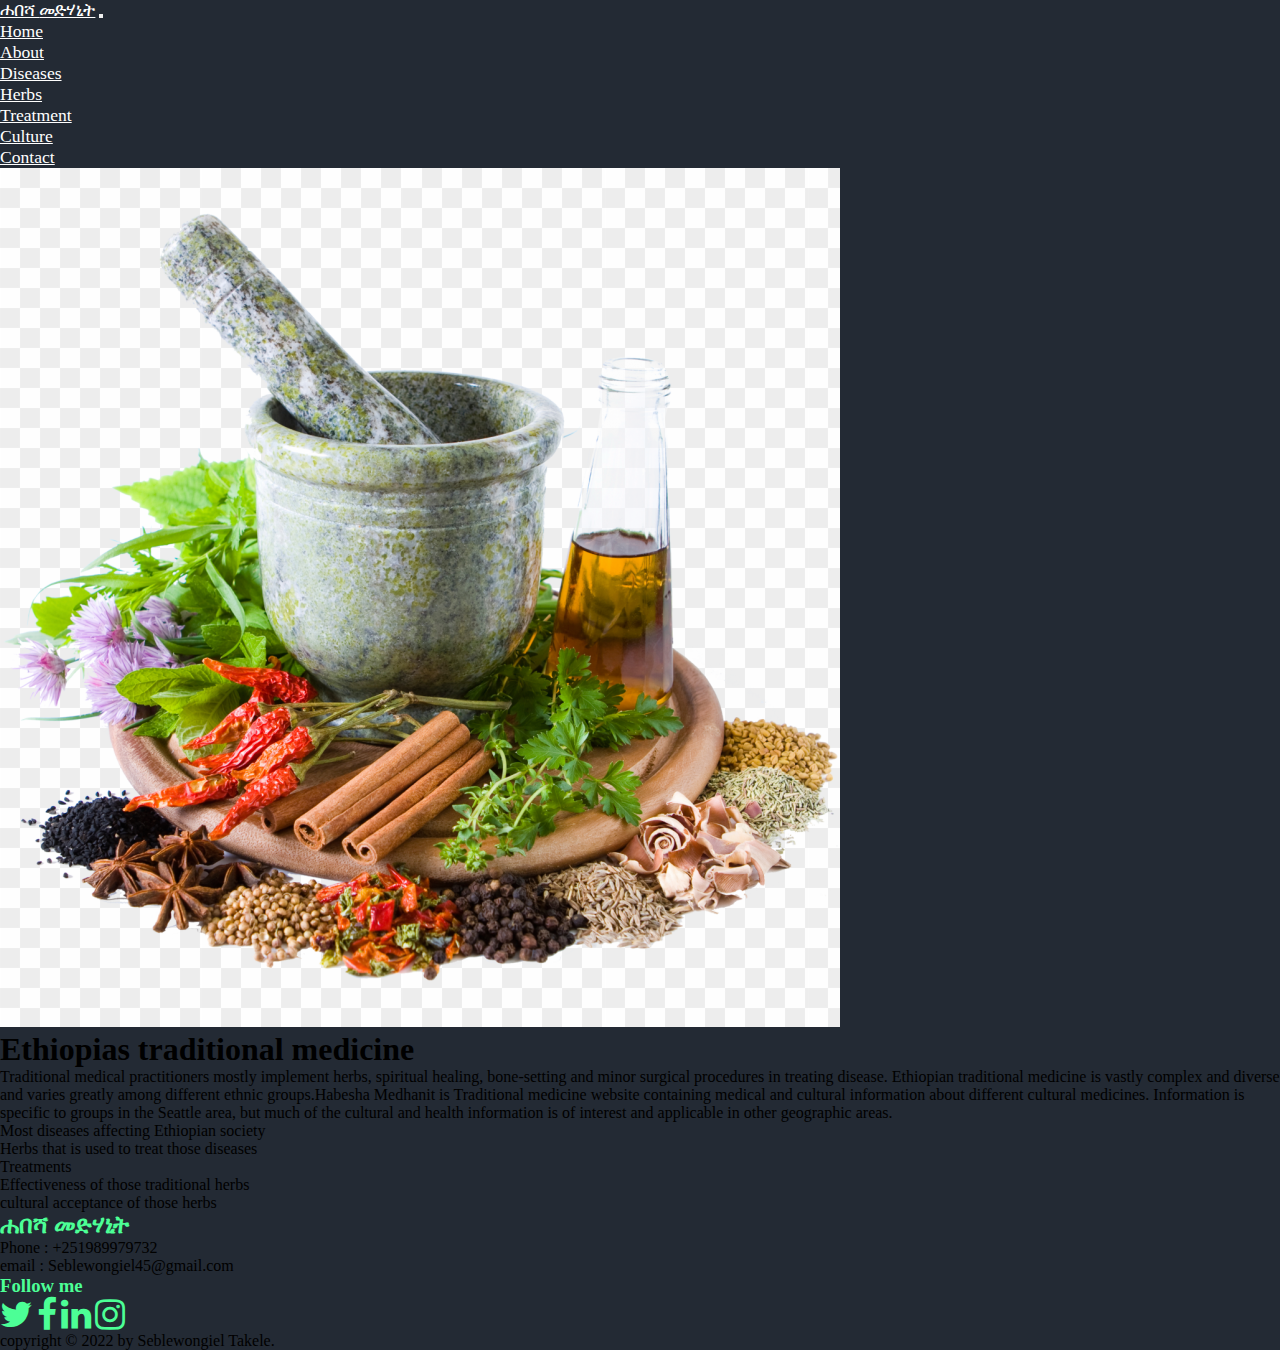
<file: src/html/about.html>
<!DOCTYPE html>
<html lang="en">
<head>
    <meta charset="UTF-8">
    <meta http-equiv="X-UA-Compatible" content="IE=edge">
    <meta name="viewport" content="width=device-width, initial-scale=1.0">
    <title>About</title>
    <link rel="stylesheet" href="https://cdnjs.cloudflare.com/ajax/libs/font-awesome/4.7.0/css/font-awesome.min.css"><!--To include social media icon-->
    
    <link rel="shortcut icon" href="../images/icons8-about.svg" type="image/x-icon">
    <link href="https://cdn.jsdelivr.net/npm/bootstrap@5.3.0-alpha1/dist/css/bootstrap.min.css" rel="stylesheet"
        integrity="sha384-GLhlTQ8iRABdZLl6O3oVMWSktQOp6b7In1Zl3/Jr59b6EGGoI1aFkw7cmDA6j6gD" crossorigin="anonymous">
    <link rel="stylesheet" href="../css/combine.css">
    
</head>
<body class="body">
    <header>
        <nav class="navbar navbar-expand-lg bg-dark navbar-dark py-3 fixed-top">
            <div class="container">
                <a class="navbar-brand mx-3" href="#"><span class="habesh">ሐበሻ </span> መድሃኒት</a>
                <button class="navbar-toggler" type="button" data-bs-toggle="collapse" data-bs-target="#navmenu">
                    <span class="navbar-toggler-icon"></span>
                </button>
                <div class="collapse navbar-collapse" id="navmenu">
                    <ul class="navbar-nav ms-auto mb-2 mb-lg-0">
                        <li class="nav-item"><a class="nav-link text-white px-3" href="../index.html">Home</a></li>
                        <li class="nav-item"><a class="nav-link text-white px-3" href="about.html">About</a></li>
                        <li class="nav-item"><a class="nav-link text-white px-3" href="Diseases.html">Diseases</a></li>
                        <li class="nav-item"><a class="nav-link text-white px-3" href="Herbs.html">Herbs</a></li>
                        <li class="nav-item"><a class="nav-link text-white px-3" href="Treatment.html">Treatment</a>
                        </li>
                        <li class="nav-item"><a class="nav-link text-white px-3" href="culture.html">Culture</a></li>
                        <li class="nav-item"><a class="nav-link text-white px-3" href="contact.html">Contact</a></li>
                    </ul>
                    </ul>
                </div>
            </div>
        </nav>
    </header>
    <main>
        <div class="container">
            <div class="row">
                <div class="col-md-6">
                    <img src="../images/med3.png"  class="img-fluid w-75 " alt="A Picture of Habesha Medhanit">
                </div>
                <div class="col-md-6 my-5">
                    <h1 class=" my-4 text-white fw-bolder">Ethiopias traditional medicine</h1>
                    <p class="lead text-white w-100 fw-normal">Traditional medical practitioners mostly implement herbs, spiritual healing, bone-setting and minor surgical procedures
                    in treating disease. Ethiopian traditional medicine is vastly complex and diverse and varies greatly among different
                    ethnic groups.Habesha Medhanit is Traditional medicine website containing medical and cultural information about
                    different cultural medicines. Information is specific to groups in the Seattle area, but much of the cultural and health
                    information is of interest and applicable in other geographic areas. </p>
                    <ul class="text-decoration-none mx-4">
                        <li class="text-white text-under-none ">Most diseases affecting Ethiopian society</li>
                        <li class="text-white text-under-none">Herbs that is used to treat those diseases</li>
                        <li class="text-white text-under-none">Treatments</li>
                        <li class="text-white text-under-none">Effectiveness of those traditional herbs</li>
                        <li class="text-white text-under-none">cultural acceptance of those herbs</li>
                    </ul>
                </div>
            </div>
        </div>

     
    </main>
    <footer>
        <div class="container">
            <div class="row">
                <div class="col-sm-4">
                    <h2 class="mx-3 my-2 labeld">ሐበሻ መድሃኒት</h2>
                    <ul class="foooter">
                        <li class="text-white p-1">Phone : +251989979732</li>
                        <li class="text-white p-1">email : Seblewongiel45@gmail.com</li>
                    </ul>
                </div>
                <div class="col-sm-4">
                    <h3 class="text-center w-50 my-2 labeld">Follow me</h3>
                    <div class="container d-flex my-4">
                        <a href="#" class="green-icon"><i class="fa fa-2x fa-twitter icons px-3" alt="twitter iocn"></i></a>
                        <a href="#" class="green-icon"><i class="fa fa-2x fa-facebook icons px-3"
                                alt="facebook icon"></i></a>
                        <a href="#" class="green-icon"><i class="fa fa-2x fa-linkedin icons px-3"
                                alt="Linkedin icon"></i></a>
                        <a href="#" class="green-icon"><i class="fa fa-2x fa-instagram icons px-3"
                                alt="instagram icon"></i></a>
                    </div>
                </div>
                <div class="col-sm-4 text-white d-flex align-items-center">
                    <p>copyright © 2022 by <span class="copyright--name"> Seblewongiel Takele.</span> </p>
    
                </div>
            </div>
        </div>
    </footer>
    <script src="https://cdn.jsdelivr.net/npm/bootstrap@5.3.0-alpha1/dist/js/bootstrap.bundle.min.js"
        integrity="sha384-w76AqPfDkMBDXo30jS1Sgez6pr3x5MlQ1ZAGC+nuZB+EYdgRZgiwxhTBTkF7CXvN"
        crossorigin="anonymous"></script>
     <script src="../scripts/style.js"></script> 
</body>
</html>
</file>
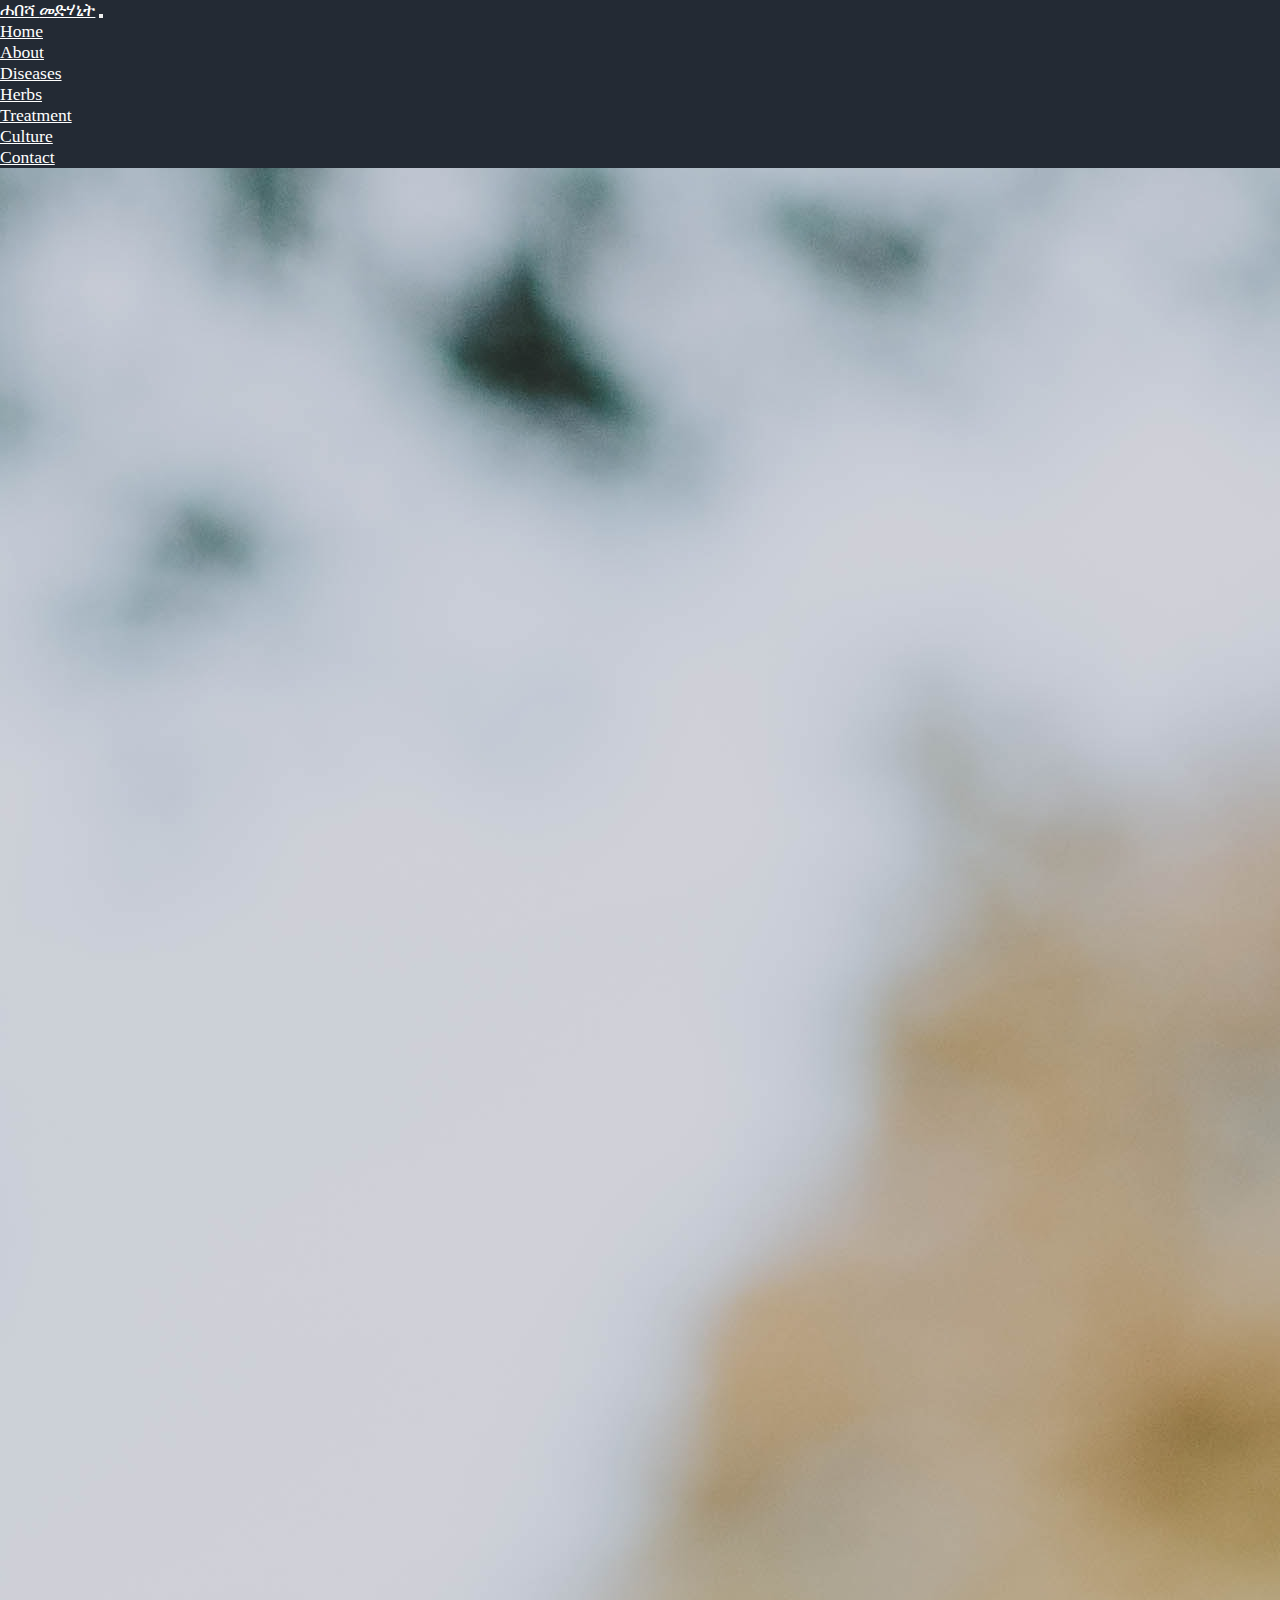
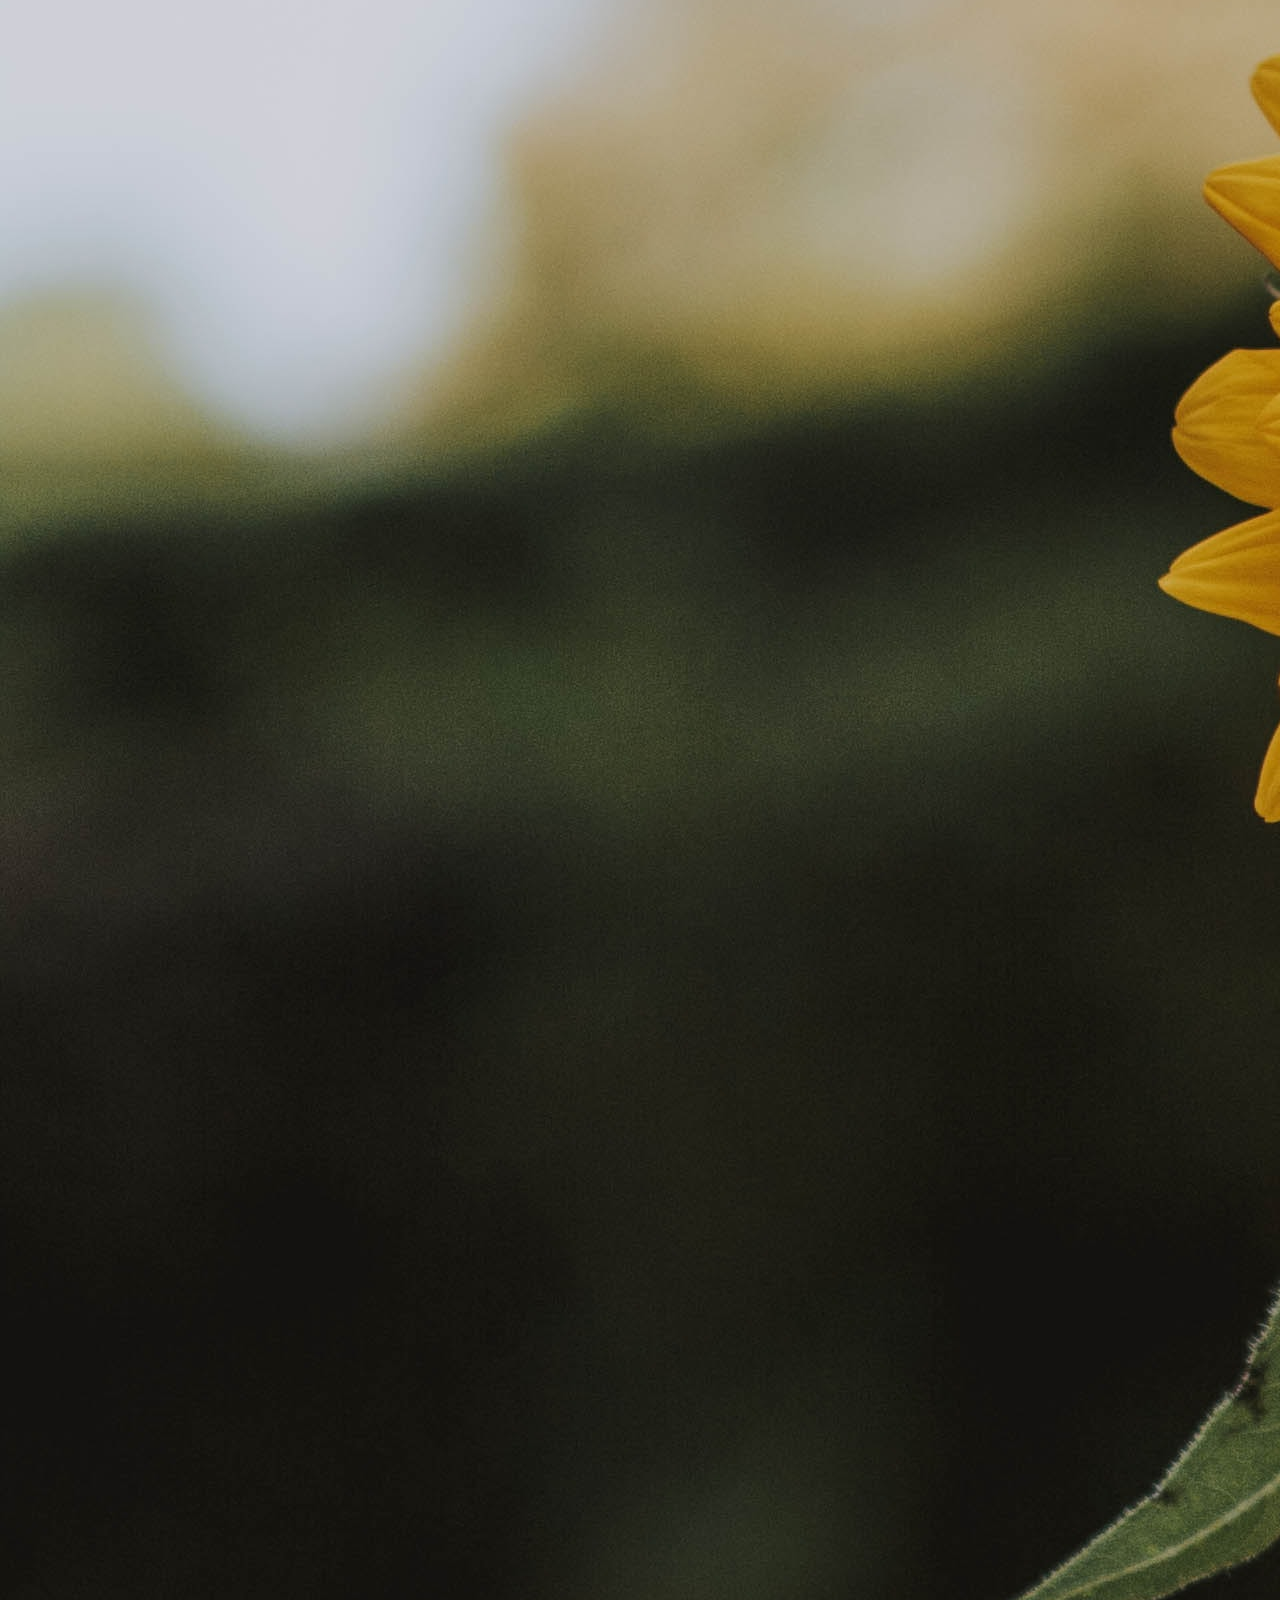
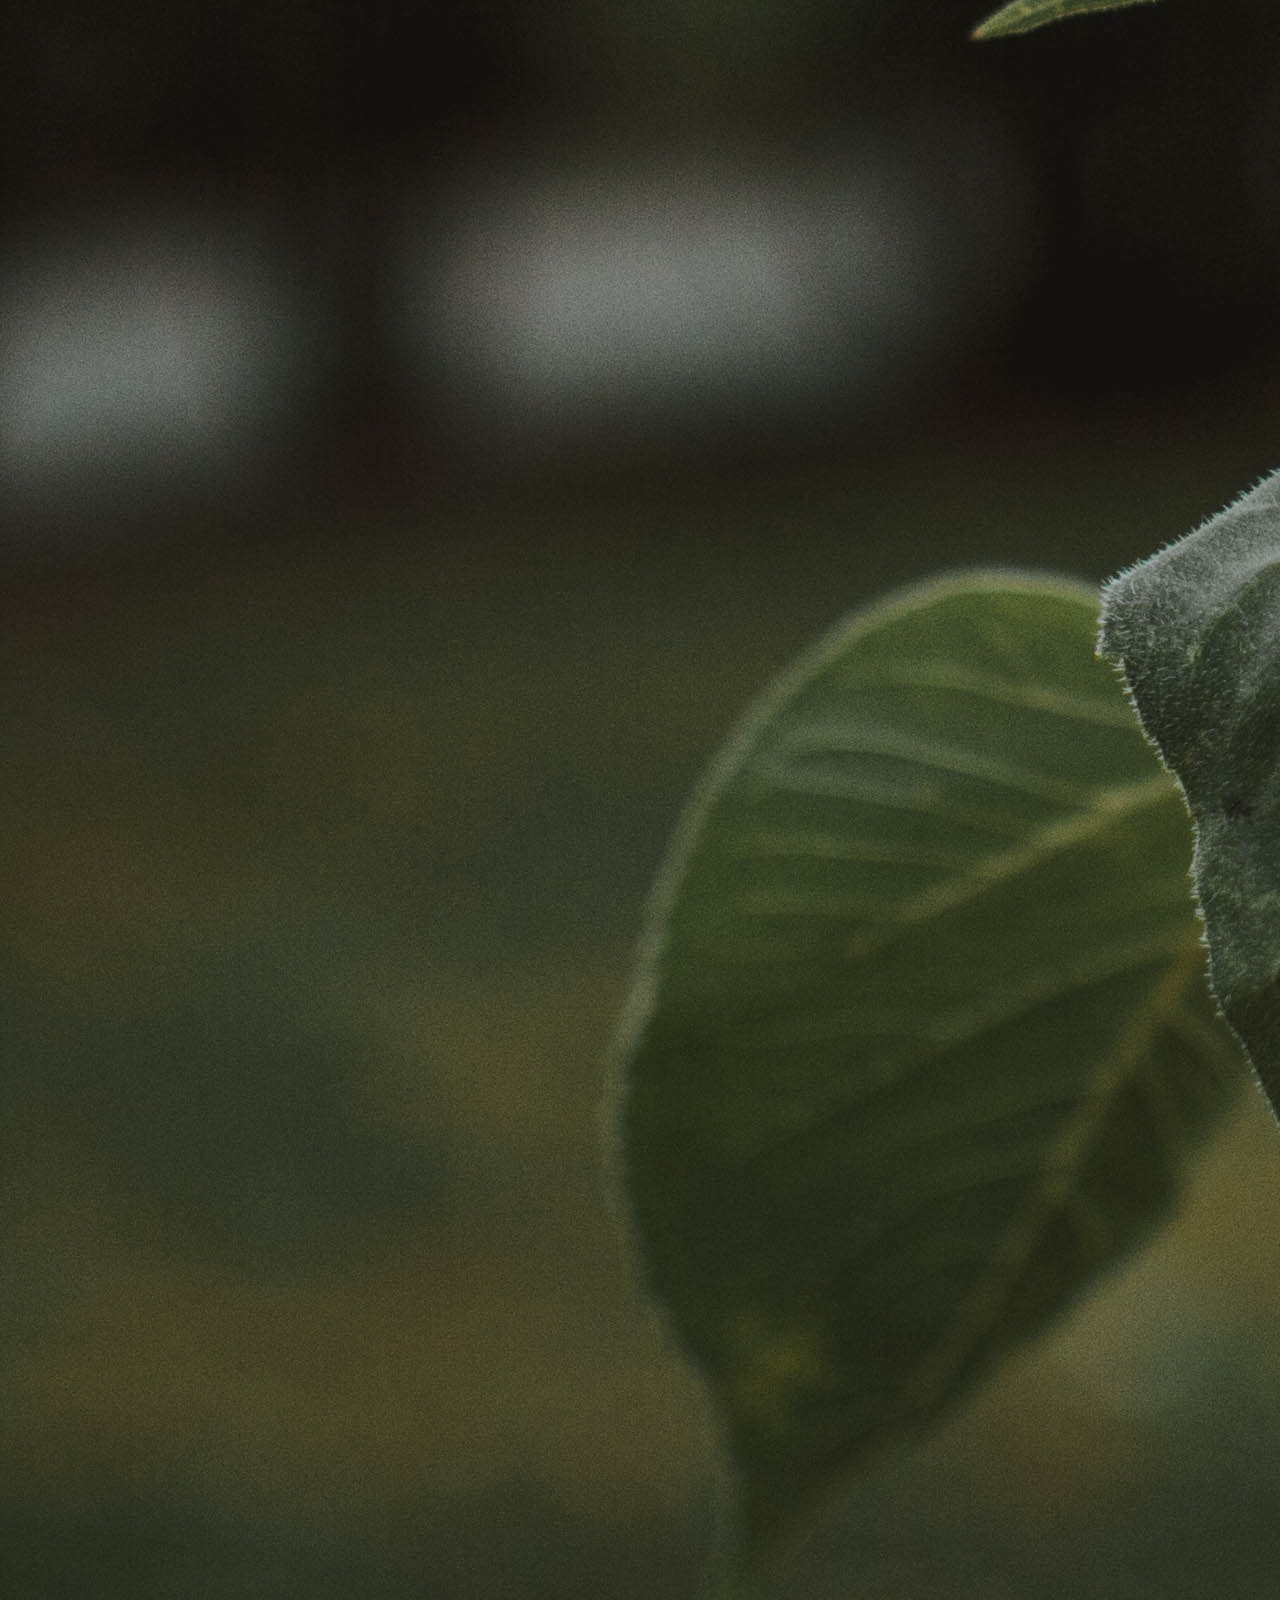
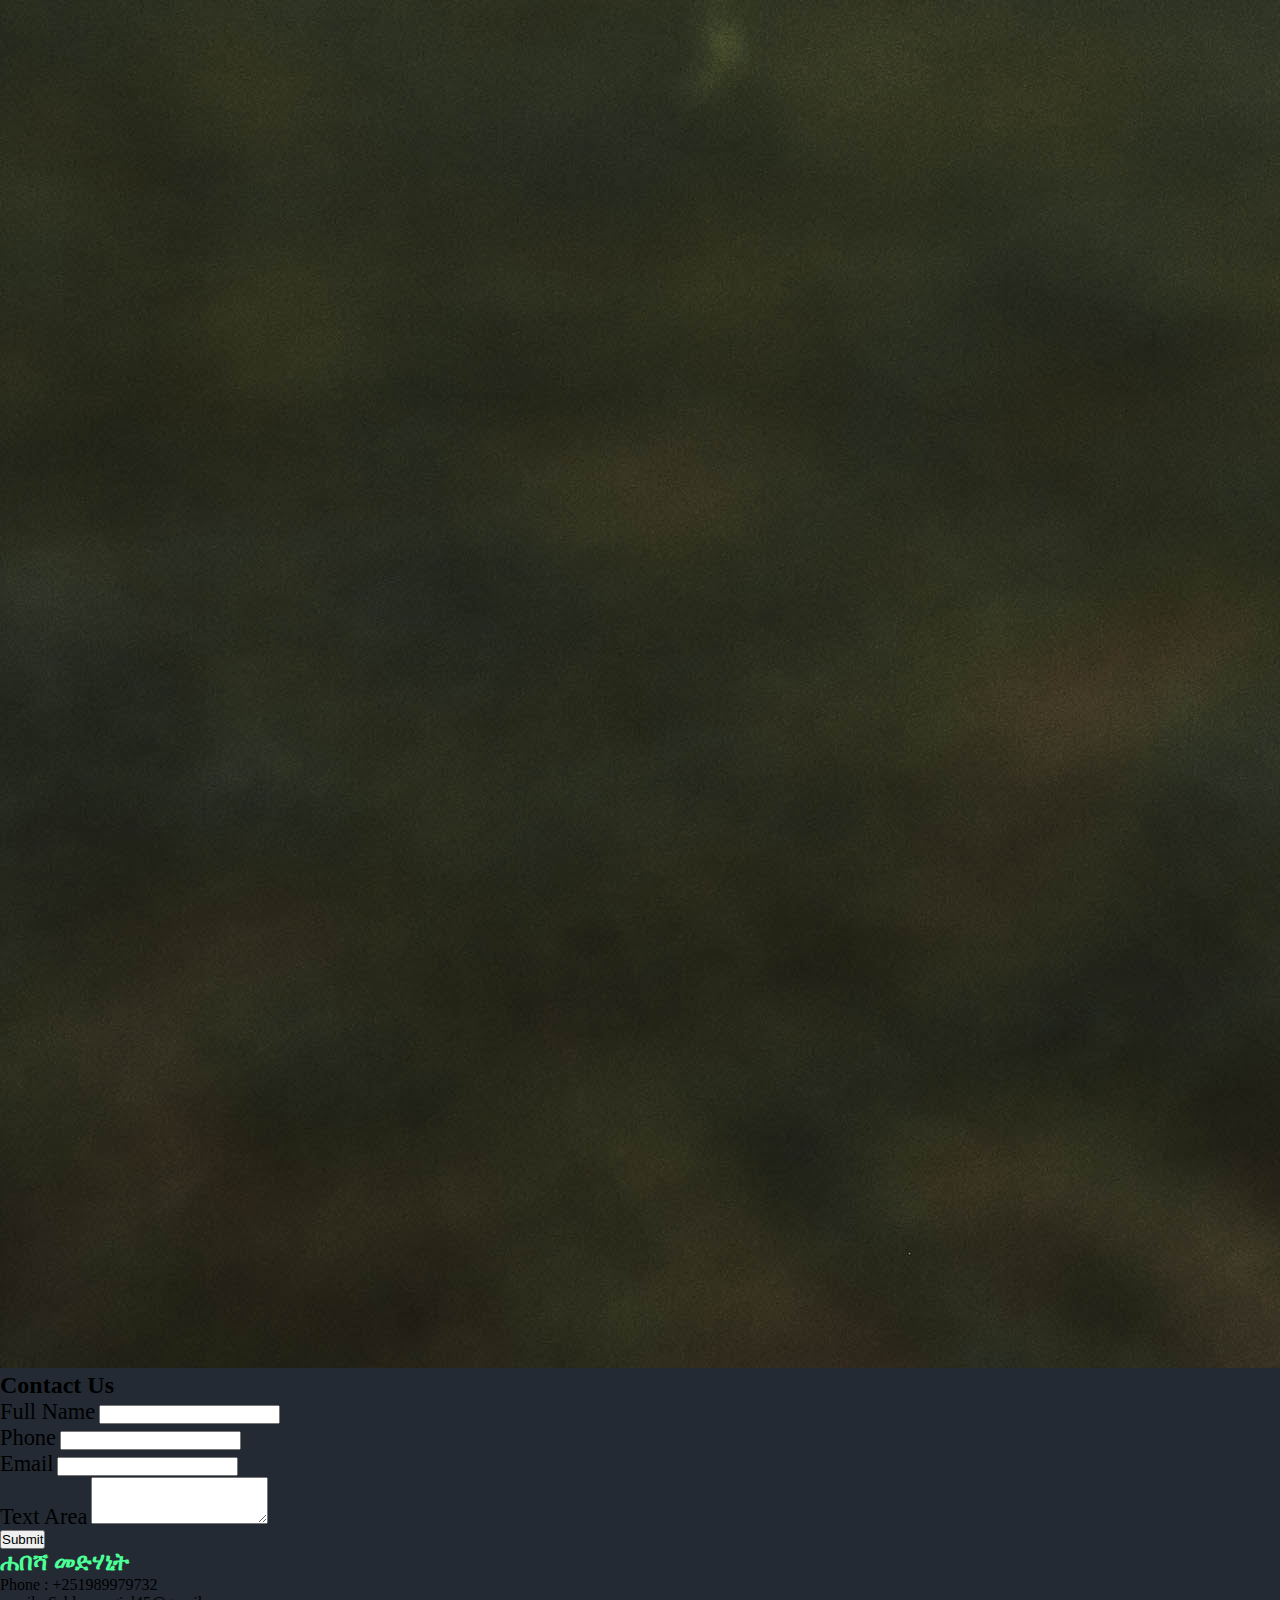
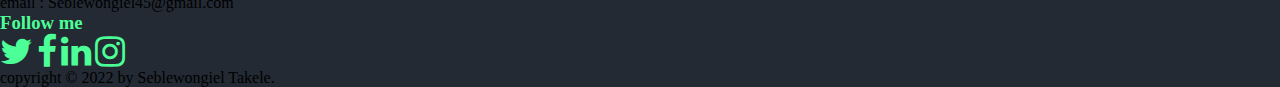
<file: src/html/contact.html>
<!DOCTYPE html>
<html lang="en">
<head>
    <meta charset="UTF-8">
    <meta http-equiv="X-UA-Compatible" content="IE=edge">
    <meta name="viewport" content="width=device-width, initial-scale=1.0">
    <title>Contact Us</title>
    <link rel="shortcut icon" href="../images/icons8-contact-us-64.png" alt="icon for contact us" type="image/x-icon">
    <link href="https://cdn.jsdelivr.net/npm/bootstrap@5.3.0-alpha1/dist/css/bootstrap.min.css" rel="stylesheet"
        integrity="sha384-GLhlTQ8iRABdZLl6O3oVMWSktQOp6b7In1Zl3/Jr59b6EGGoI1aFkw7cmDA6j6gD" crossorigin="anonymous">
    <link rel="stylesheet" href="../css/combine.css">
   
    <link rel="stylesheet" href="https://cdnjs.cloudflare.com/ajax/libs/font-awesome/4.7.0/css/font-awesome.min.css"><!--To include social media icon-->
</head>
<body class="body">
    <header>
        <nav class="navbar navbar-expand-lg bg-dark navbar-dark py-3 fixed-top">
            <div class="container">
                <a class="navbar-brand mx-3" href="#"><span class="habesh">ሐበሻ </span> መድሃኒት</a>
                <button class="navbar-toggler" type="button" data-bs-toggle="collapse" data-bs-target="#navmenu">
                    <span class="navbar-toggler-icon"></span>
                </button>
                <div class="collapse navbar-collapse" id="navmenu">
                    <ul class="navbar-nav ms-auto mb-2 mb-lg-0">
                        <li class="nav-item"><a class="nav-link text-white px-3" href="../index.html">Home</a></li>
                        <li class="nav-item"><a class="nav-link text-white px-3" href="about.html">About</a></li>
                        <li class="nav-item"><a class="nav-link text-white px-3" href="Diseases.html">Diseases</a></li>
                        <li class="nav-item"><a class="nav-link text-white px-3" href="Herbs.html">Herbs</a></li>
                        <li class="nav-item"><a class="nav-link text-white px-3" href="Treatment.html">Treatment</a>
                        </li>
                        <li class="nav-item"><a class="nav-link text-white px-3" href="culture.html">Culture</a></li>
                        <li class="nav-item"><a class="nav-link text-white px-3" href="contact.html">Contact</a></li>
                    </ul>
                    </ul>
                </div>
            </div>
        </nav>
    </header>
<main class="main">
    <!-- <div class="container">
        <div class="contact-box">
            <div class="left">
            </div>
            <div class="right">
                <h2>Contact Us</h2>
                <form autocomplete="on" id="form">

                    <div class="input-control">
                        <input id="userField" name="userField " class="field" type="text" placeholder="Enter username">
                        <small>error message</small>
                    </div>

                    <div class="input-control">
                        <input name="emailField" id="emailField" class="field" type="email"
                            placeholder="Enter email adress">
                        <small>error message</small>

                    </div>

                    <div class="input-control">
                        <input name="phonefield" id="phonefieled" class="field" type="text"
                            placeholder="Enter phone number">
                        <small>error message</small>
                    </div>

                    <textarea placeholder="Message" class="field"></textarea>

                    <button>Send</button>
                </form>
                <form autocomplete="on" id="form"></form>
               
            </div>
        </div>
    </div> -->

    <div class="container my-4">
        <div class="row my-4 mx-4">
            <div class="col-md-6">
                <img src="../images/bg-2 - Copy.jpg " alt="Contact Us" class="img-fluid w-75 h-75 my-4">
            </div>
            <div class="col-md-6 my-5">
                <h2 class=" my-4 text-white fw-bolder text-center w-75">Contact Us</h2>

                <form>
                    <div class="form-group">
                        <label for="fullName" class="text-white fw-medium input p-2">Full Name</label>
                        <input type="text" class="form-control w-75" id="fullName" required>
                    </div>
                    <div class="form-group">
                        <label for="phone" class="text-white fw-medium input p-2">Phone</label>
                        <input type="tel" class="form-control w-75 py-2" id="phone" required>
                    </div>
                    <div class="form-group" >
                        <label for="email" class="text-white fw-medium input p-2">Email</label>
                        <input type="email" class="form-control w-75 py-2" id="email" required>
                    </div>
                    <div class="form-group">
                        <label for="textArea" class="text-white fw-medium input p-2">Text Area</label>
                        <textarea class="form-control w-75 py-2" id="textArea" rows="3" required></textarea>
                    </div>
                    <button type="submit" class="btn btn-lg btn-success my-4">Submit</button>
                </form>

            </div>
        </div>
    </div>

</main>
    <footer>
        <div class="container">
            <div class="row">
                <div class="col-sm-4">
                    <h2 class="mx-3 my-2 labeld">ሐበሻ መድሃኒት</h2>
                    <ul class="foooter">
                        <li class="text-white p-1">Phone : +251989979732</li>
                        <li class="text-white p-1">email : Seblewongiel45@gmail.com</li>
                    </ul>
                </div>
                <div class="col-sm-4">
                    <h3 class="text-center w-50 my-2 labeld">Follow me</h3>
                    <div class="container d-flex my-4">
                        <a href="#" class="green-icon"><i class="fa fa-2x fa-twitter icons px-3" alt="twitter iocn"></i></a>
                        <a href="#" class="green-icon"><i class="fa fa-2x fa-facebook icons px-3"
                                alt="facebook icon"></i></a>
                        <a href="#" class="green-icon"><i class="fa fa-2x fa-linkedin icons px-3"
                                alt="Linkedin icon"></i></a>
                        <a href="#" class="green-icon"><i class="fa fa-2x fa-instagram icons px-3"
                                alt="instagram icon"></i></a>
                    </div>
                </div>
                <div class="col-sm-4 text-white d-flex align-items-center">
                    <p>copyright © 2022 by <span class="copyright--name"> Seblewongiel Takele.</span> </p>
    
                </div>
            </div>
        </div>
    </footer>
    <script src="https://cdn.jsdelivr.net/npm/bootstrap@5.3.0-alpha1/dist/js/bootstrap.bundle.min.js"
        integrity="sha384-w76AqPfDkMBDXo30jS1Sgez6pr3x5MlQ1ZAGC+nuZB+EYdgRZgiwxhTBTkF7CXvN"
        crossorigin="anonymous"></script>
    <script src="../scripts/style.js"></script>
</body>
</html>
</file>
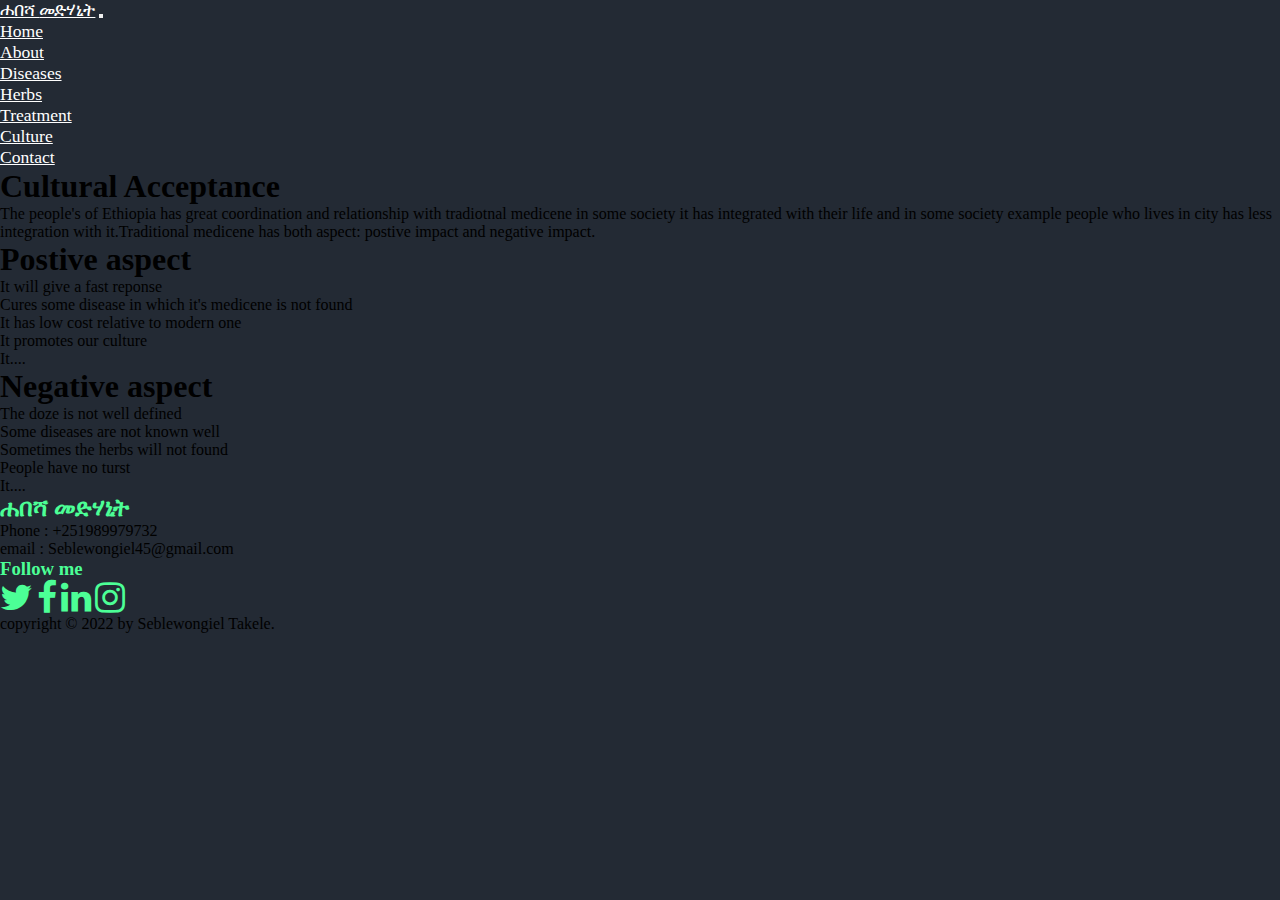
<file: src/html/Culture.html>
<!DOCTYPE html>
<html lang="en">
<head>
    <meta charset="UTF-8">
    <meta http-equiv="X-UA-Compatible" content="IE=edge">
    <meta name="viewport" content="width=device-width, initial-scale=1.0">
    <title>culture</title>
    <link rel="stylesheet" href="https://cdnjs.cloudflare.com/ajax/libs/font-awesome/4.7.0/css/font-awesome.min.css"><!--To include social media icon-->
    <link rel="shortcut icon" href="../images/icons8-my-orange.svg" type="image/x-icon" alt="an icon for culture">
    <link href="https://cdn.jsdelivr.net/npm/bootstrap@5.3.0-alpha1/dist/css/bootstrap.min.css" rel="stylesheet"
        integrity="sha384-GLhlTQ8iRABdZLl6O3oVMWSktQOp6b7In1Zl3/Jr59b6EGGoI1aFkw7cmDA6j6gD" crossorigin="anonymous">
    <link rel="stylesheet" href="../css/combine.css">
    
</head>
<body class="body">
<header>
    <nav class="navbar navbar-expand-lg bg-dark navbar-dark py-3 fixed-top">
        <div class="container">
            <a class="navbar-brand mx-3" href="#"><span class="habesh">ሐበሻ </span> መድሃኒት</a>
            <button class="navbar-toggler" type="button" data-bs-toggle="collapse" data-bs-target="#navmenu">
                <span class="navbar-toggler-icon"></span>
            </button>
            <div class="collapse navbar-collapse" id="navmenu">
                <ul class="navbar-nav ms-auto mb-2 mb-lg-0">
                    <li class="nav-item"><a class="nav-link text-white px-3" href="../index.html">Home</a></li>
                    <li class="nav-item"><a class="nav-link text-white px-3" href="about.html">About</a></li>
                    <li class="nav-item"><a class="nav-link text-white px-3" href="Diseases.html">Diseases</a></li>
                    <li class="nav-item"><a class="nav-link text-white px-3" href="Herbs.html">Herbs</a></li>
                    <li class="nav-item"><a class="nav-link text-white px-3" href="Treatment.html">Treatment</a>
                    </li>
                    <li class="nav-item"><a class="nav-link text-white px-3" href="culture.html">Culture</a></li>
                    <li class="nav-item"><a class="nav-link text-white px-3" href="contact.html">Contact</a></li>
                </ul>
                </ul>
            </div>
        </div>
    </nav>
</header>
    <main class="d-flex flex-column my-4 p-4">
        <section class="text-center my-4 py-3">
            <h1 class="display-2 text-white fw-bolder ">Cultural Acceptance</h1>
            <p class="lead text-white w-100 text-center fw-normal">The people's of Ethiopia has great coordination and relationship
            with tradiotnal medicene in some society it has integrated with their life and in some society
            example people who lives in city has less integration with it.Traditional medicene has both aspect:
            postive impact and negative impact. </p>
        </section> 
        <div class="row 100 mx-5 h-100">
            <div class="col-md-5 mx-5 ">
                <h1 class="text-white fw-semibold mx-5 ">Postive aspect</h1>
                <ul class="text-decoration-none mx-4">
                    <li class="text-white text-under-none p-1">It will give a fast reponse</li>
                    <li class="text-white text-under-none p-1 ">Cures some disease in which it's medicene is not found</li>
                    <li class="text-white text-under-none p-1">It has low cost relative to modern one</li>
                    <li class="text-white text-under-none p-1">It promotes our culture</li>
                    <li class="text-white text-under-none p-1">It....</li>
                </ul>
            </div>
            <div class="col-md-6">
                <h1 class="text-white fw-semibold mx-5">Negative aspect</h1>
                <ul class="text-decoration-none mx-4">
                    <li class="text-white text-under-none p-1">The doze is not well defined</li>
                    <li class="text-white text-under-none p-1">Some diseases are not known well</li>
                    <li class="text-white text-under-none p-1">Sometimes the herbs will not found</li>
                    <li class="text-white text-under-none p-1">People have no turst</li>
                    <li class="text-white text-under-none p-1">It....</li>
                </ul>
            </div>
        </div>
        
        
        
    </main>
    <footer class="">
        <div class="container">
            <div class="row">
                <div class="col-sm-4">
                    <h2 class="mx-3 my-2 labeld">ሐበሻ መድሃኒት</h2>
                    <ul class="foooter">
                        <li class="text-white p-1">Phone : +251989979732</li>
                        <li class="text-white p-1">email : Seblewongiel45@gmail.com</li>
                    </ul>
                </div>
                <div class="col-sm-4">
                    <h3 class="text-center w-50 my-2 labeld">Follow me</h3>
                    <div class="container d-flex my-4">
                        <a href="#" class="green-icon"><i class="fa fa-2x fa-twitter icons px-3" alt="twitter iocn"></i></a>
                        <a href="#" class="green-icon"><i class="fa fa-2x fa-facebook icons px-3"
                                alt="facebook icon"></i></a>
                        <a href="#" class="green-icon"><i class="fa fa-2x fa-linkedin icons px-3"
                                alt="Linkedin icon"></i></a>
                        <a href="#" class="green-icon"><i class="fa fa-2x fa-instagram icons px-3"
                                alt="instagram icon"></i></a>
                    </div>
                </div>
                <div class="col-sm-4 text-white d-flex align-items-center">
                    <p>copyright © 2022 by <span class="copyright--name"> Seblewongiel Takele.</span> </p>
    
                </div>
            </div>
        </div>
    </footer>
    <script src="https://cdn.jsdelivr.net/npm/bootstrap@5.3.0-alpha1/dist/js/bootstrap.bundle.min.js"
        integrity="sha384-w76AqPfDkMBDXo30jS1Sgez6pr3x5MlQ1ZAGC+nuZB+EYdgRZgiwxhTBTkF7CXvN"
        crossorigin="anonymous"></script>
     <script src="../scripts/style.js"></script> 
</body>
</html>
</file>
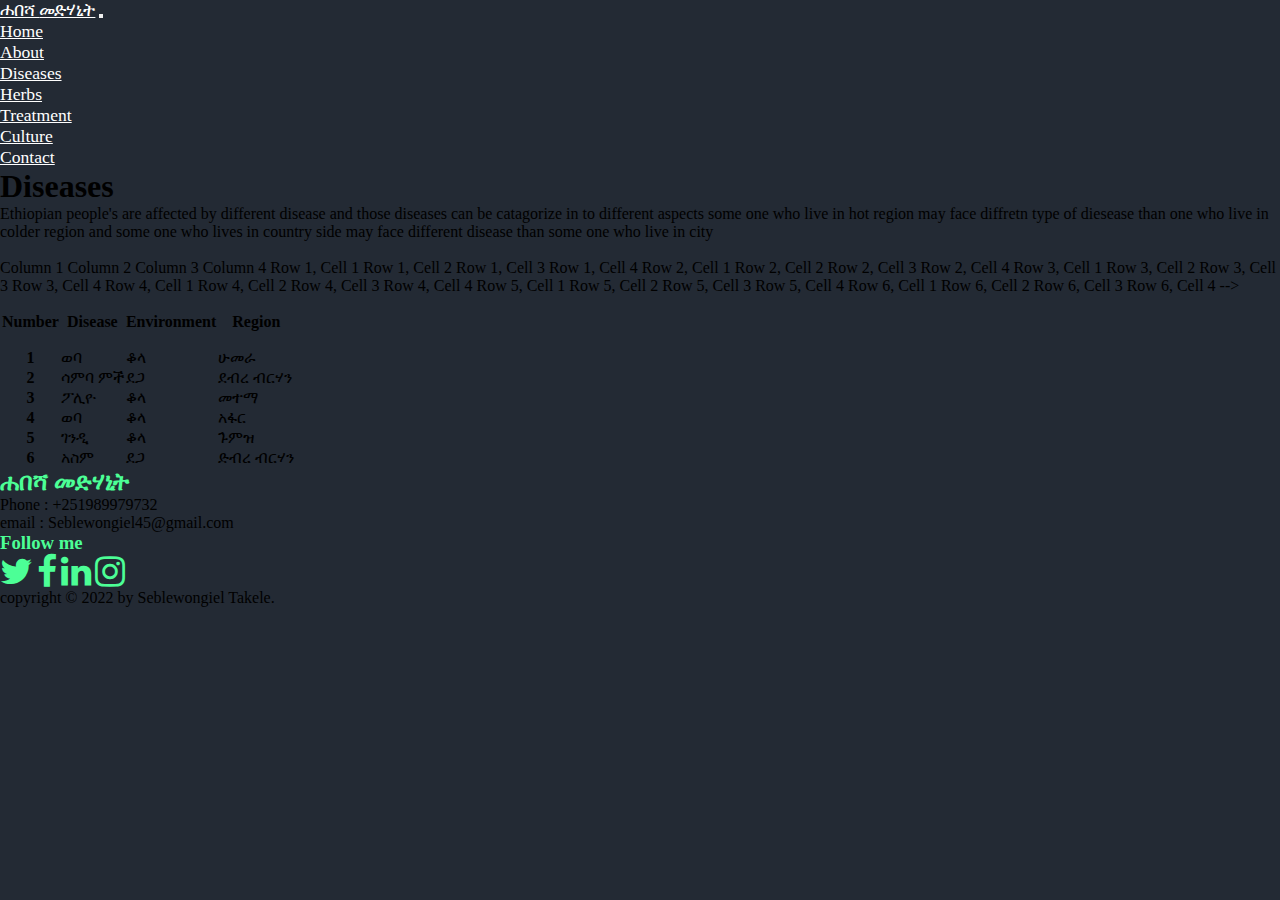
<file: src/html/Diseases.html>
<!DOCTYPE html>
<html lang="en">
<head>
    <meta charset="UTF-8">
    <meta http-equiv="X-UA-Compatible" content="IE=edge">
    <meta name="viewport" content="width=device-width, initial-scale=1.0">
    <title>Diseases</title>
    <link rel="stylesheet" href="https://cdnjs.cloudflare.com/ajax/libs/font-awesome/4.7.0/css/font-awesome.min.css"><!--To include social media icon-->
    <link href="https://cdn.jsdelivr.net/npm/bootstrap@5.3.0-alpha1/dist/css/bootstrap.min.css" rel="stylesheet"
        integrity="sha384-GLhlTQ8iRABdZLl6O3oVMWSktQOp6b7In1Zl3/Jr59b6EGGoI1aFkw7cmDA6j6gD" crossorigin="anonymous">
    <link rel="stylesheet" href="../css/combine.css">
    
    <link rel="shortcut icon" href="../images/icons8-attach-resume-male-100.png" type="image/x-icon" alt="a logo for Diseases">
    
</head>
<body class="body">
    <header>
        <nav class="navbar navbar-expand-lg bg-dark navbar-dark py-3 fixed-top">
            <div class="container">
                <a class="navbar-brand mx-3" href="#"><span class="habesh">ሐበሻ </span> መድሃኒት</a>
                <button class="navbar-toggler" type="button" data-bs-toggle="collapse" data-bs-target="#navmenu">
                    <span class="navbar-toggler-icon"></span>
                </button>
                <div class="collapse navbar-collapse" id="navmenu">
                    <ul class="navbar-nav ms-auto mb-2 mb-lg-0">
                        <li class="nav-item"><a class="nav-link text-white px-3" href="../index.html">Home</a></li>
                        <li class="nav-item"><a class="nav-link text-white px-3" href="about.html">About</a></li>
                        <li class="nav-item"><a class="nav-link text-white px-3" href="Diseases.html">Diseases</a></li>
                        <li class="nav-item"><a class="nav-link text-white px-3" href="Herbs.html">Herbs</a></li>
                        <li class="nav-item"><a class="nav-link text-white px-3" href="Treatment.html">Treatment</a>
                        </li>
                        <li class="nav-item"><a class="nav-link text-white px-3" href="culture.html">Culture</a></li>
                        <li class="nav-item"><a class="nav-link text-white px-3" href="contact.html">Contact</a></li>
                    </ul>
                    </ul>
                </div>
            </div>
        </nav>
    </header>
    <main class="m-5">
        <section class=" text-center my-4 py-3">
            <h1 class="display-2 text-white fw-bolder ">Diseases</h1>
            <p class="lead text-white w-100 text-center fw-normal">Ethiopian people's are affected by different disease and those diseases can be catagorize in to different aspects 
                some one who live in hot region may face diffretn type of diesease than one who live in colder region and some one 
               who lives in country side may face different disease than some one who live in city </p>
               <br>
                <thead>
                    <tr>
                        <th>Column 1</th>
                        <th>Column 2</th>
                        <th>Column 3</th>
                        <th>Column 4</th>
                    </tr>
                </thead>
                <tbody>
                    <tr>
                        <td>Row 1, Cell 1</td>
                        <td>Row 1, Cell 2</td>
                        <td>Row 1, Cell 3</td>
                        <td>Row 1, Cell 4</td>
                    </tr>
                    <tr>
                        <td>Row 2, Cell 1</td>
                        <td>Row 2, Cell 2</td>
                        <td>Row 2, Cell 3</td>
                        <td>Row 2, Cell 4</td>
                    </tr>
                    <tr>
                        <td>Row 3, Cell 1</td>
                        <td>Row 3, Cell 2</td>
                        <td>Row 3, Cell 3</td>
                        <td>Row 3, Cell 4</td>
                    </tr>
                    <tr>
                        <td>Row 4, Cell 1</td>
                        <td>Row 4, Cell 2</td>
                        <td>Row 4, Cell 3</td>
                        <td>Row 4, Cell 4</td>
                    </tr>
                    <tr>
                        <td>Row 5, Cell 1</td>
                        <td>Row 5, Cell 2</td>
                        <td>Row 5, Cell 3</td>
                        <td>Row 5, Cell 4</td>
                    </tr>
                    <tr>
                        <td>Row 6, Cell 1</td>
                        <td>Row 6, Cell 2</td>
                        <td>Row 6, Cell 3</td>
                        <td>Row 6, Cell 4</td>
                    </tr>
                </tbody>
            </table> -->
            <table class="table table-striped table-dark table-hover ">
                <thead>
                    <tr class="table-header">
                        <th scope="col">Number</th>
                        <th scope="col">Disease</th>
                        <th scope="col">Environment</th>
                        <th scope="col">Region
                        </th>
                    </tr>
                </thead>
                <tbody>
                    <tr>
                        <th scope="row">1</th>
                        <td>ወባ</td>
                        <td>ቆላ</td>
                        <td>ሁመራ</td>
                    </tr>
                    <tr>
                        <th scope="row">2</th>
                        <td>ሳምባ ምች</td>
                        <td>ደጋ</td>
                        <td>ደብረ ብርሃን</td>
                    </tr>
                    <tr>
                        <th scope="row">3</th>
                        <td>ፖሊዮ</td>
                        <td>ቆላ</td>
                        <td>መተማ</td>
                    </tr>
                    <tr>
                        <th scope="row">4</th>
                        <td>ወባ</td>
                        <td>ቆላ</td>
                        <td>አፋር</td>
                    </tr>
                    <tr>
                        <th scope="row">5</th>
                        <td>ገንዲ</td>
                        <td>ቆላ</td>
                        <td>ጉምዝ</td>
                    </tr>
                    <tr>
                        <th scope="row">6</th>
                        <td>አስም</td>
                        <td>ደጋ</td>
                        <td>ድብረ ብርሃን</td>
                    </tr>
                </tbody>
            </table>


        </section>
       
       
    </main>
    
    <footer>
        <div class="container">
            <div class="row">
                <div class="col-sm-4">
                    <h2 class="mx-3 my-2 labeld">ሐበሻ መድሃኒት</h2>
                    <ul class="foooter">
                        <li class="text-white p-1">Phone : +251989979732</li>
                        <li class="text-white p-1">email : Seblewongiel45@gmail.com</li>
                    </ul>
                </div>
                <div class="col-sm-4">
                    <h3 class="text-center w-50 my-2 labeld">Follow me</h3>
                    <div class="container d-flex my-4">
                        <a href="#" class="green-icon"><i class="fa fa-2x fa-twitter icons px-3" alt="twitter iocn"></i></a>
                        <a href="#" class="green-icon"><i class="fa fa-2x fa-facebook icons px-3"
                                alt="facebook icon"></i></a>
                        <a href="#" class="green-icon"><i class="fa fa-2x fa-linkedin icons px-3"
                                alt="Linkedin icon"></i></a>
                        <a href="#" class="green-icon"><i class="fa fa-2x fa-instagram icons px-3"
                                alt="instagram icon"></i></a>
                    </div>
                </div>
                <div class="col-sm-4 text-white d-flex align-items-center">
                    <p>copyright © 2022 by <span class="copyright--name"> Seblewongiel Takele.</span> </p>
    
                </div>
            </div>
        </div>
    </footer>
    <script src="https://cdn.jsdelivr.net/npm/bootstrap@5.3.0-alpha1/dist/js/bootstrap.bundle.min.js"
        integrity="sha384-w76AqPfDkMBDXo30jS1Sgez6pr3x5MlQ1ZAGC+nuZB+EYdgRZgiwxhTBTkF7CXvN"
        crossorigin="anonymous"></script>
     <script src="../scripts/style.js"></script> 
</body>
</html>
</file>
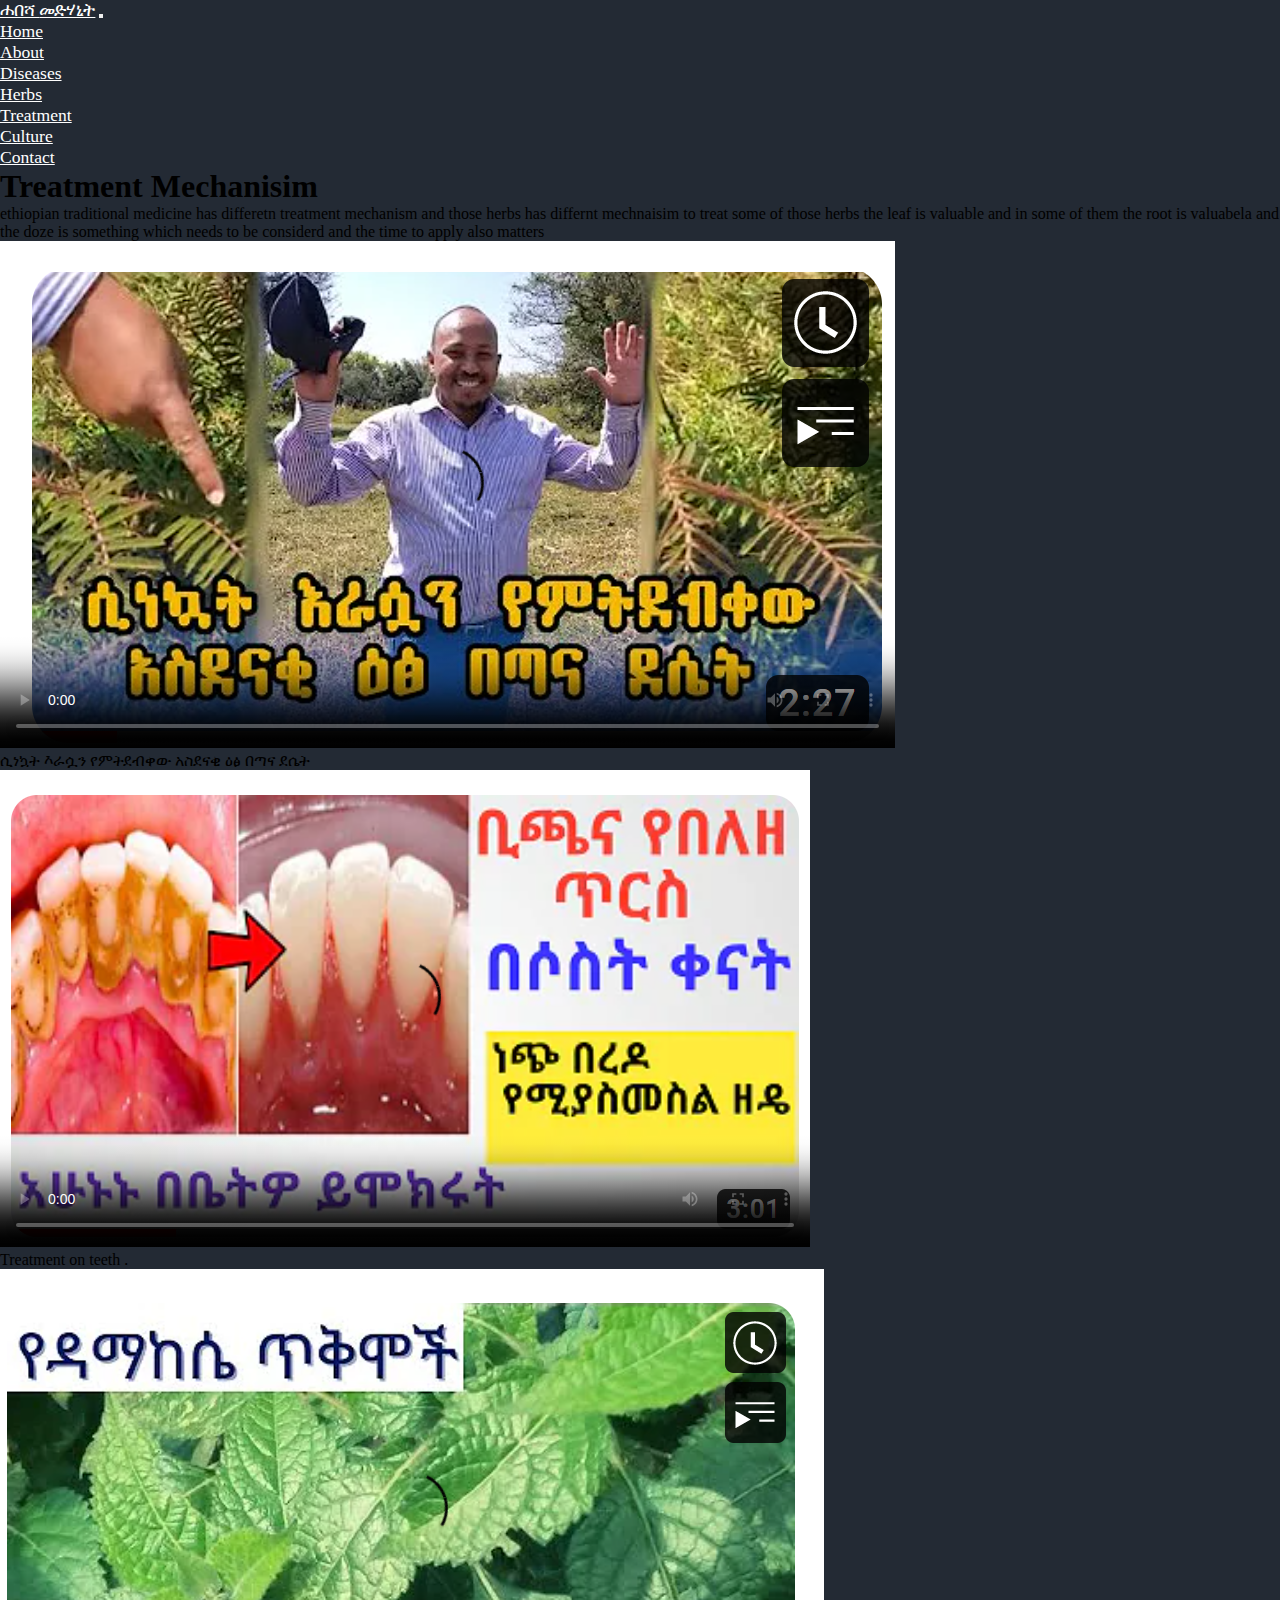
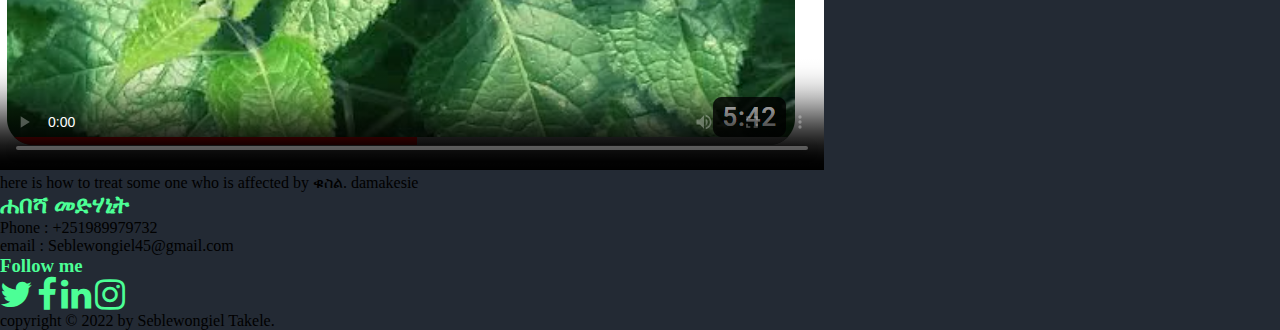
<file: src/html/video_gallery.html>
<!DOCTYPE html>
<html lang="en">
<head>
    <meta charset="UTF-8">
    <meta http-equiv="X-UA-Compatible" content="IE=edge">
    <meta name="viewport" content="width=device-width, initial-scale=1.0">
    <title>Video gallery</title>
    <link rel="stylesheet" href="https://cdnjs.cloudflare.com/ajax/libs/font-awesome/4.7.0/css/font-awesome.min.css"><!--To include social media icon-->
    <link href="https://cdn.jsdelivr.net/npm/bootstrap@5.3.0-alpha1/dist/css/bootstrap.min.css" rel="stylesheet"
        integrity="sha384-GLhlTQ8iRABdZLl6O3oVMWSktQOp6b7In1Zl3/Jr59b6EGGoI1aFkw7cmDA6j6gD" crossorigin="anonymous">
    <link rel="shortcut icon" href="../images/icons8-video-gallery-96.png" type="image/x-icon" alt ="vidoe gallery icon">
    <link rel="stylesheet" href="../css/combine.css">

</head>
<body class="body">
    <header>
        <nav class="navbar navbar-expand-lg bg-dark navbar-dark py-3 fixed-top">
            <div class="container">
                <a class="navbar-brand mx-3" href="#"><span class="habesh">ሐበሻ </span> መድሃኒት</a>
                <button class="navbar-toggler" type="button" data-bs-toggle="collapse" data-bs-target="#navmenu">
                    <span class="navbar-toggler-icon"></span>
                </button>
                <div class="collapse navbar-collapse" id="navmenu">
                    <ul class="navbar-nav ms-auto mb-2 mb-lg-0">
                        <li class="nav-item"><a class="nav-link text-white px-3" href="../index.html">Home</a></li>
                        <li class="nav-item"><a class="nav-link text-white px-3" href="about.html">About</a></li>
                        <li class="nav-item"><a class="nav-link text-white px-3" href="Diseases.html">Diseases</a></li>
                        <li class="nav-item"><a class="nav-link text-white px-3" href="Herbs.html">Herbs</a></li>
                        <li class="nav-item"><a class="nav-link text-white px-3" href="Treatment.html">Treatment</a>
                        </li>
                        <li class="nav-item"><a class="nav-link text-white px-3" href="culture.html">Culture</a></li>
                        <li class="nav-item"><a class="nav-link text-white px-3" href="contact.html">Contact</a></li>
                    </ul>
                    </ul>
                </div>
            </div>
        </nav>
    </header>
    <main class="main">
        <section class="text-center my-4 py-3">
            <h1 class="display-2 text-white fw-bolder ">Treatment Mechanisim</h1>
            <p class="lead text-white w-100 text-center fw-normal">ethiopian traditional medicine has differetn treatment mechanism and those 
                herbs has differnt mechnaisim to treat some of those herbs the leaf is valuable and in some of them 
            the root is valuabela and the doze is something which needs to be considerd and the time to apply also matters </p>
        </section>    
        <section>
            <div>
                <video src="https://youtu.be/2wjorkJdr_M" controls poster="../images/video1.PNG" loop ></video>
                <p class="gallery--item-des">ሲነኳት እራሷን የምትደብቀው አስደናቂ ዕፅ በጣና ደሴት
                </p>

            </div>
            
            <div>
                <video src="https://youtu.be/2wjorkJdr_M" controls poster="../images/video2.PNG" loop ></video>
                <p class="gallery--item-des">Treatment on teeth .
                </p>

            </div>
            <div>
                <video src="https://youtu.be/2wjorkJdr_M" controls poster="../images/video3.PNG" loop ></video>
                <p class="gallery--item-des">here is how to treat some one who is affected by ቁስል. damakesie
                </p>

            </div>

        </section>
        
    </main>
    <footer>
        <div class="container">
            <div class="row">
                <div class="col-sm-4">
                    <h2 class="mx-3 my-2 labeld">ሐበሻ መድሃኒት</h2>
                    <ul class="foooter">
                        <li class="text-white p-1">Phone : +251989979732</li>
                        <li class="text-white p-1">email : Seblewongiel45@gmail.com</li>
                    </ul>
                </div>
                <div class="col-sm-4">
                    <h3 class="text-center w-50 my-2 labeld">Follow me</h3>
                    <div class="container d-flex my-4">
                        <a href="#" class="green-icon"><i class="fa fa-2x fa-twitter icons px-3" alt="twitter iocn"></i></a>
                        <a href="#" class="green-icon"><i class="fa fa-2x fa-facebook icons px-3"
                                alt="facebook icon"></i></a>
                        <a href="#" class="green-icon"><i class="fa fa-2x fa-linkedin icons px-3"
                                alt="Linkedin icon"></i></a>
                        <a href="#" class="green-icon"><i class="fa fa-2x fa-instagram icons px-3"
                                alt="instagram icon"></i></a>
                    </div>
                </div>
                <div class="col-sm-4 text-white d-flex align-items-center">
                    <p>copyright © 2022 by <span class="copyright--name"> Seblewongiel Takele.</span> </p>
    
                </div>
            </div>
        </div>
    </footer>
    <script src="https://cdn.jsdelivr.net/npm/bootstrap@5.3.0-alpha1/dist/js/bootstrap.bundle.min.js"
        integrity="sha384-w76AqPfDkMBDXo30jS1Sgez6pr3x5MlQ1ZAGC+nuZB+EYdgRZgiwxhTBTkF7CXvN"
        crossorigin="anonymous"></script>
     <script src="../scripts/style.js"></script> 
</body>
</html>
</file>
<file: src/css/combine.css>
*{
    margin: 0;
    padding: 0;
    box-sizing: border-box;
}
.body{
     min-height: 100vh; 
    height: 100%;
    margin: auto; 
    background-color:#232A34 ;
    background-size: cover;
}

.container{
    background-color: #232A34;
}
.icons, .labeld{
    color: #4cff96;
}
a{
    color: white !important;
    font-size: 1.1rem !important;
}
.headers{
    font-weight: 700 !important;
    font-size: 2.9rem;
}
.content__item{
    background-color: #232A34;
}
.input {
   
    font-size: 1.4rem !important;
}
.table-header{
    height: 50px !important;
}


.content__item:hover {
    background: #79b494 !important;
    cursor: pointer !important;
}
.content{
    background-color: #154a3970;
}

.content__item img {
    max-width: 90% !important;

}
</file>
